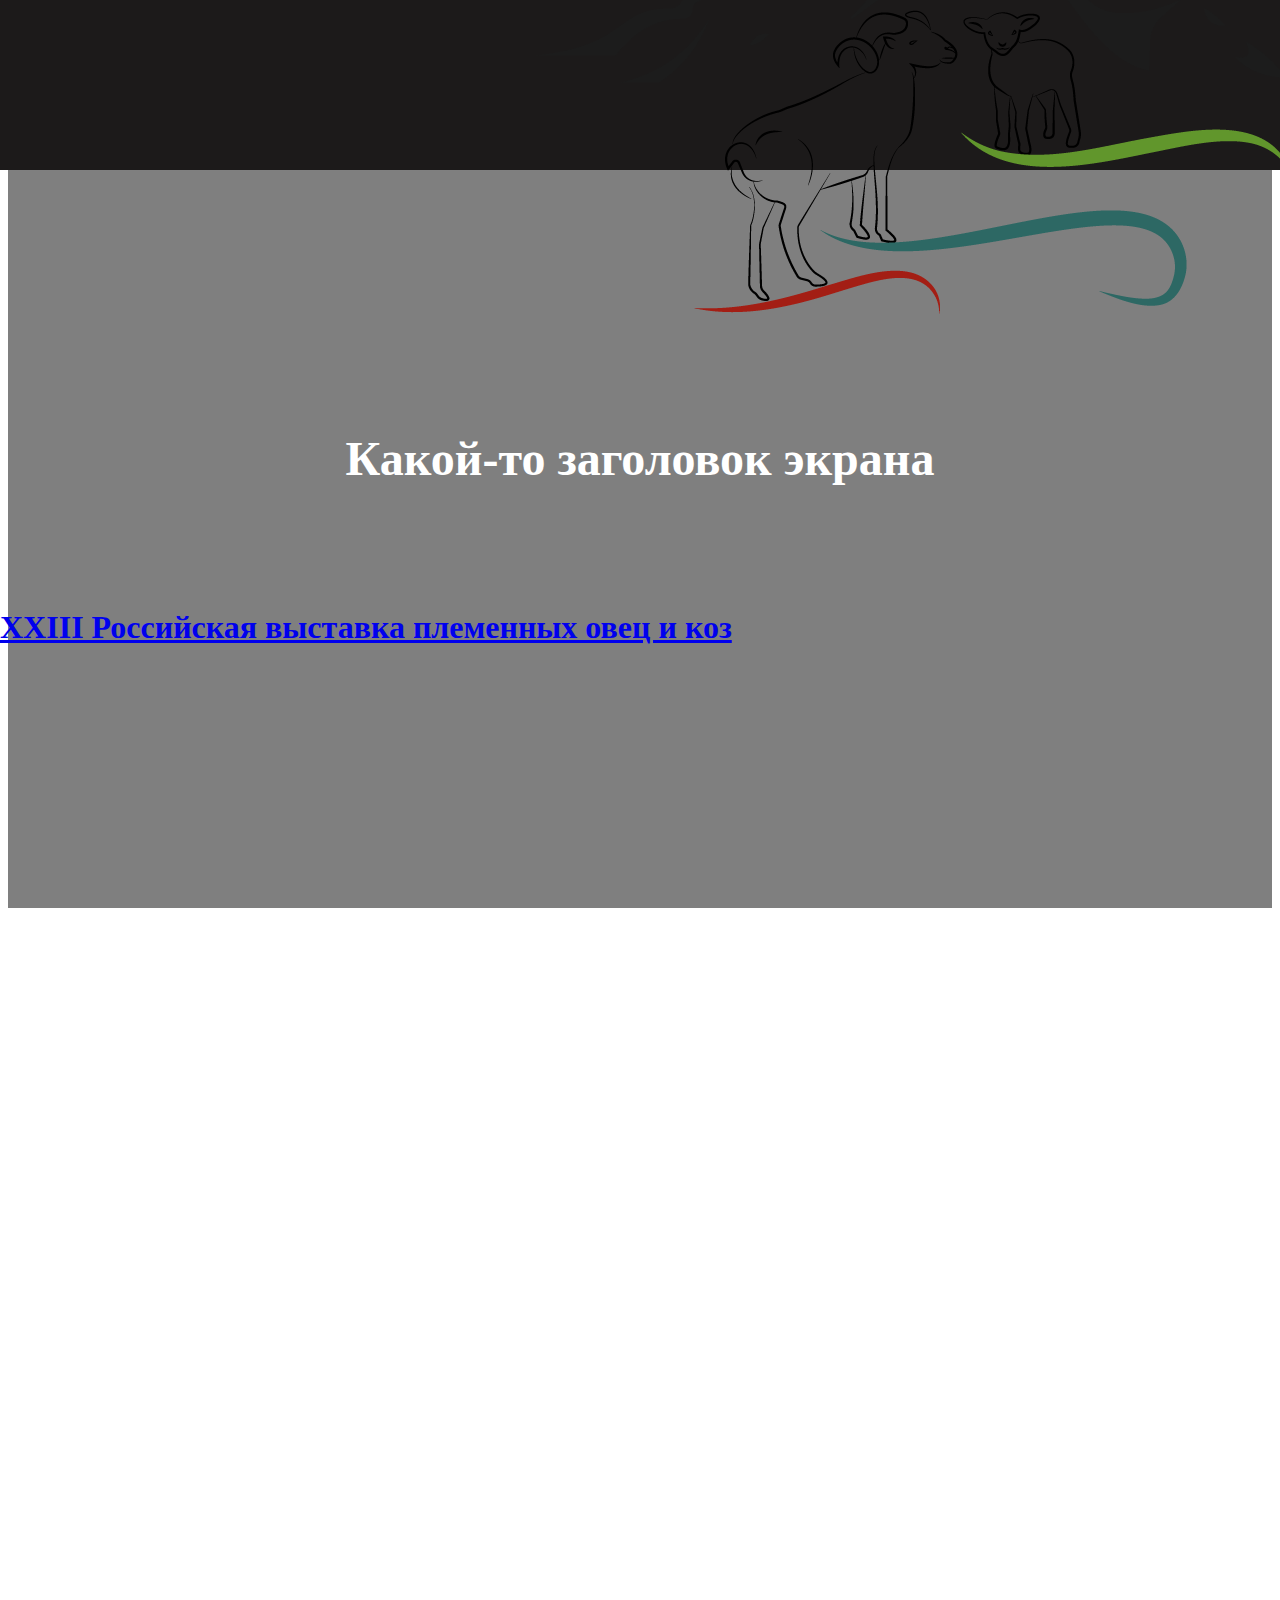
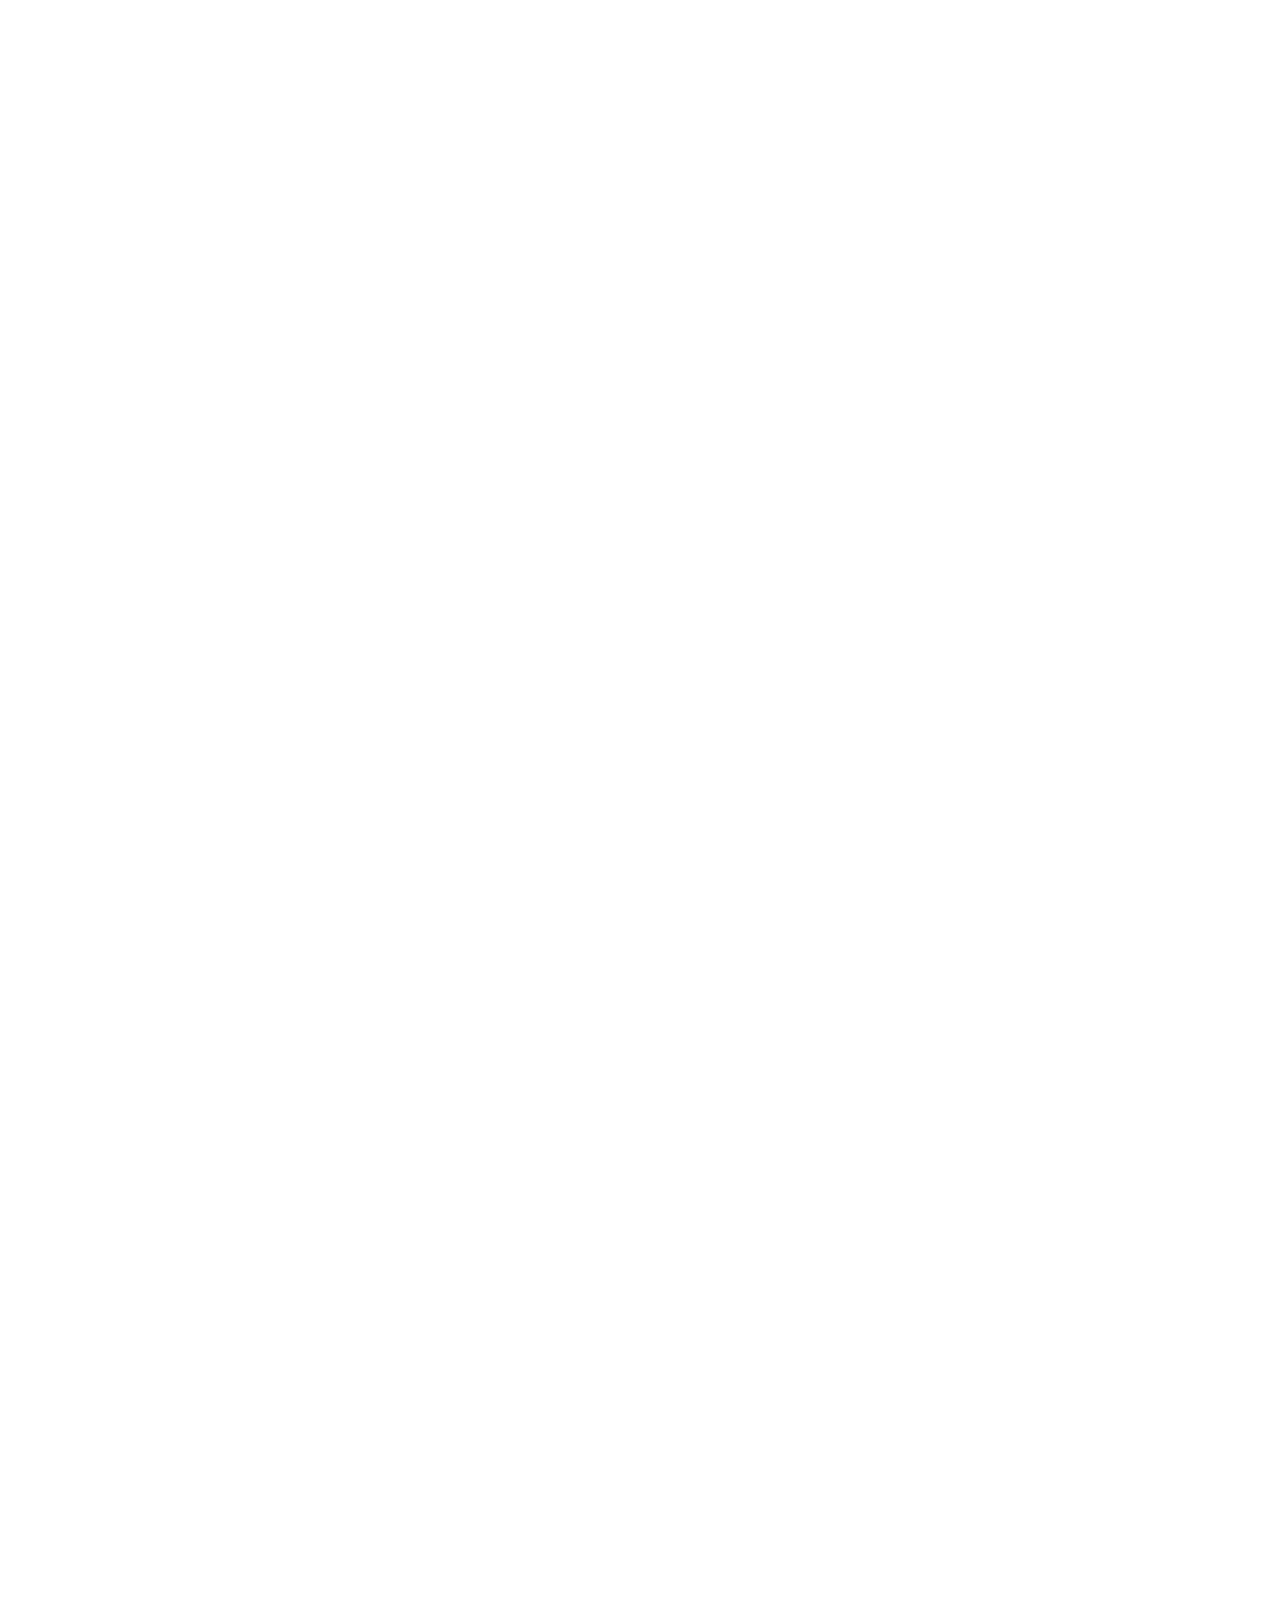
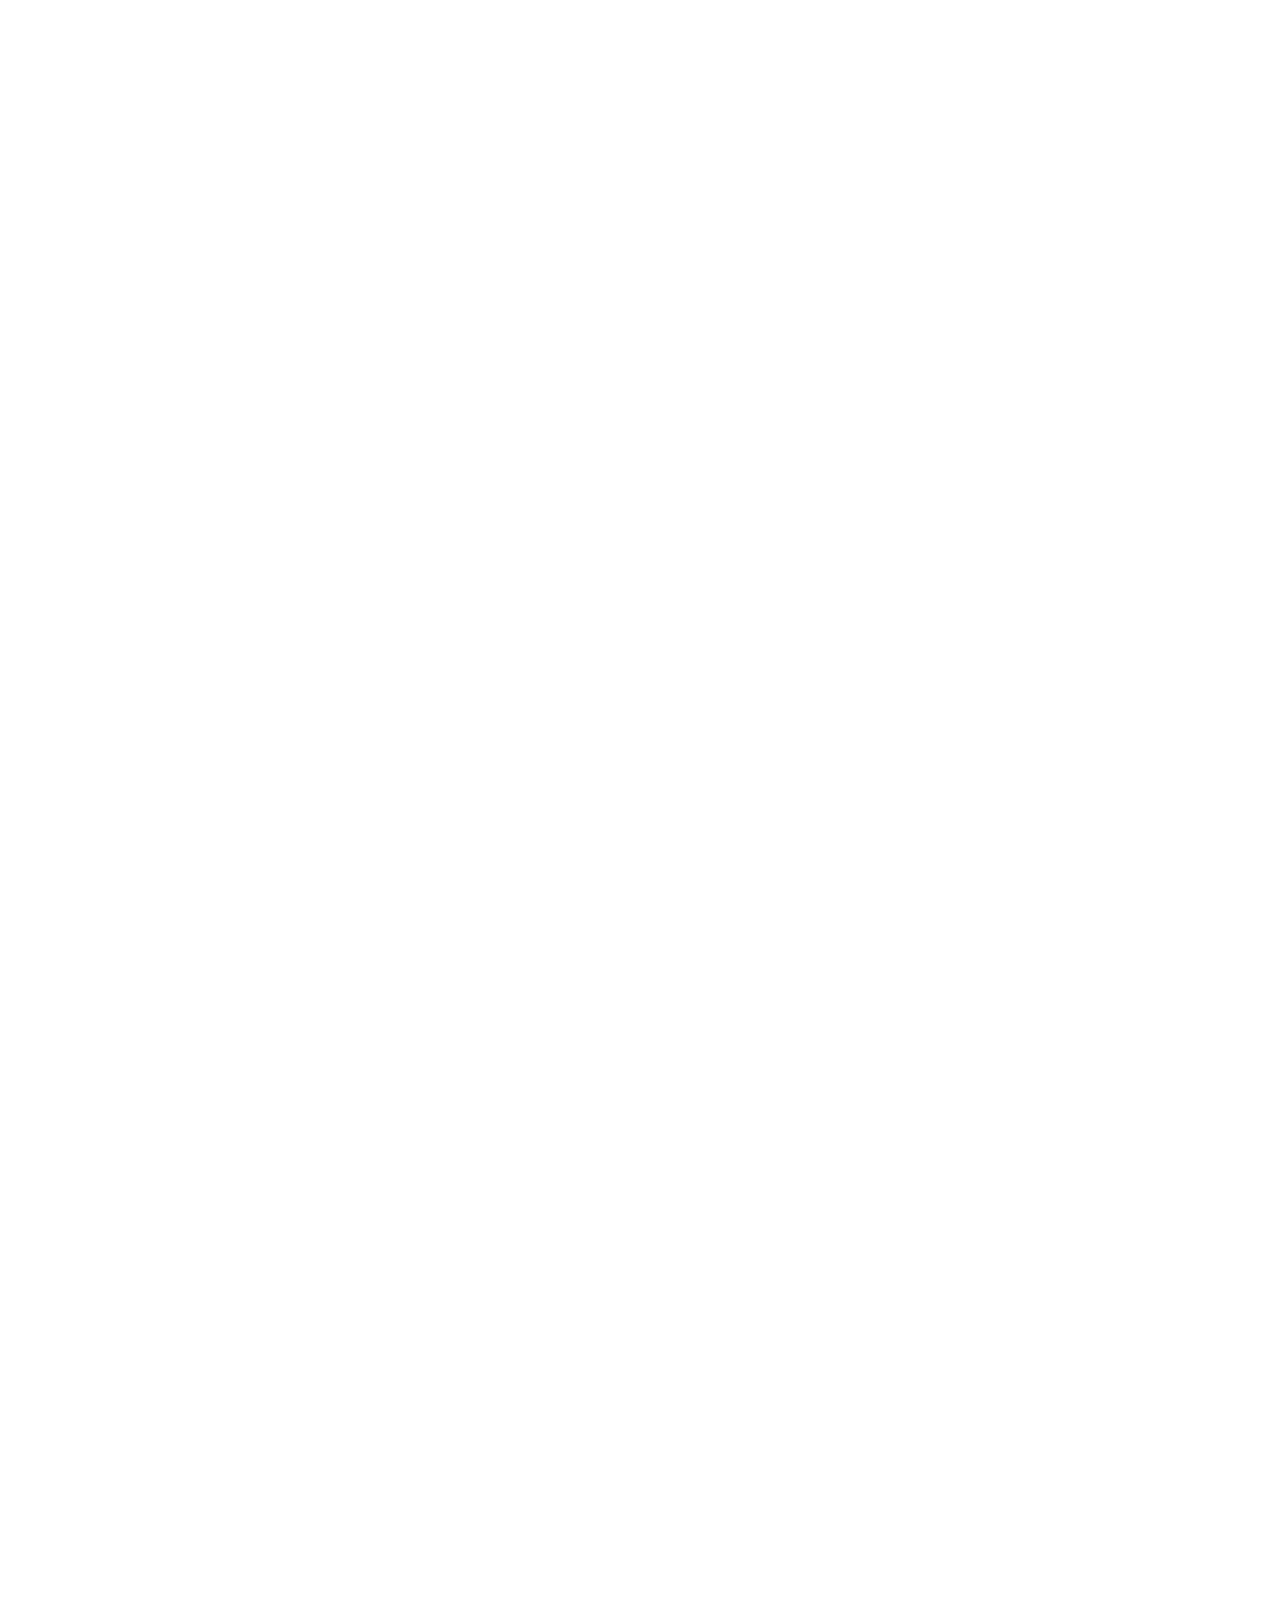
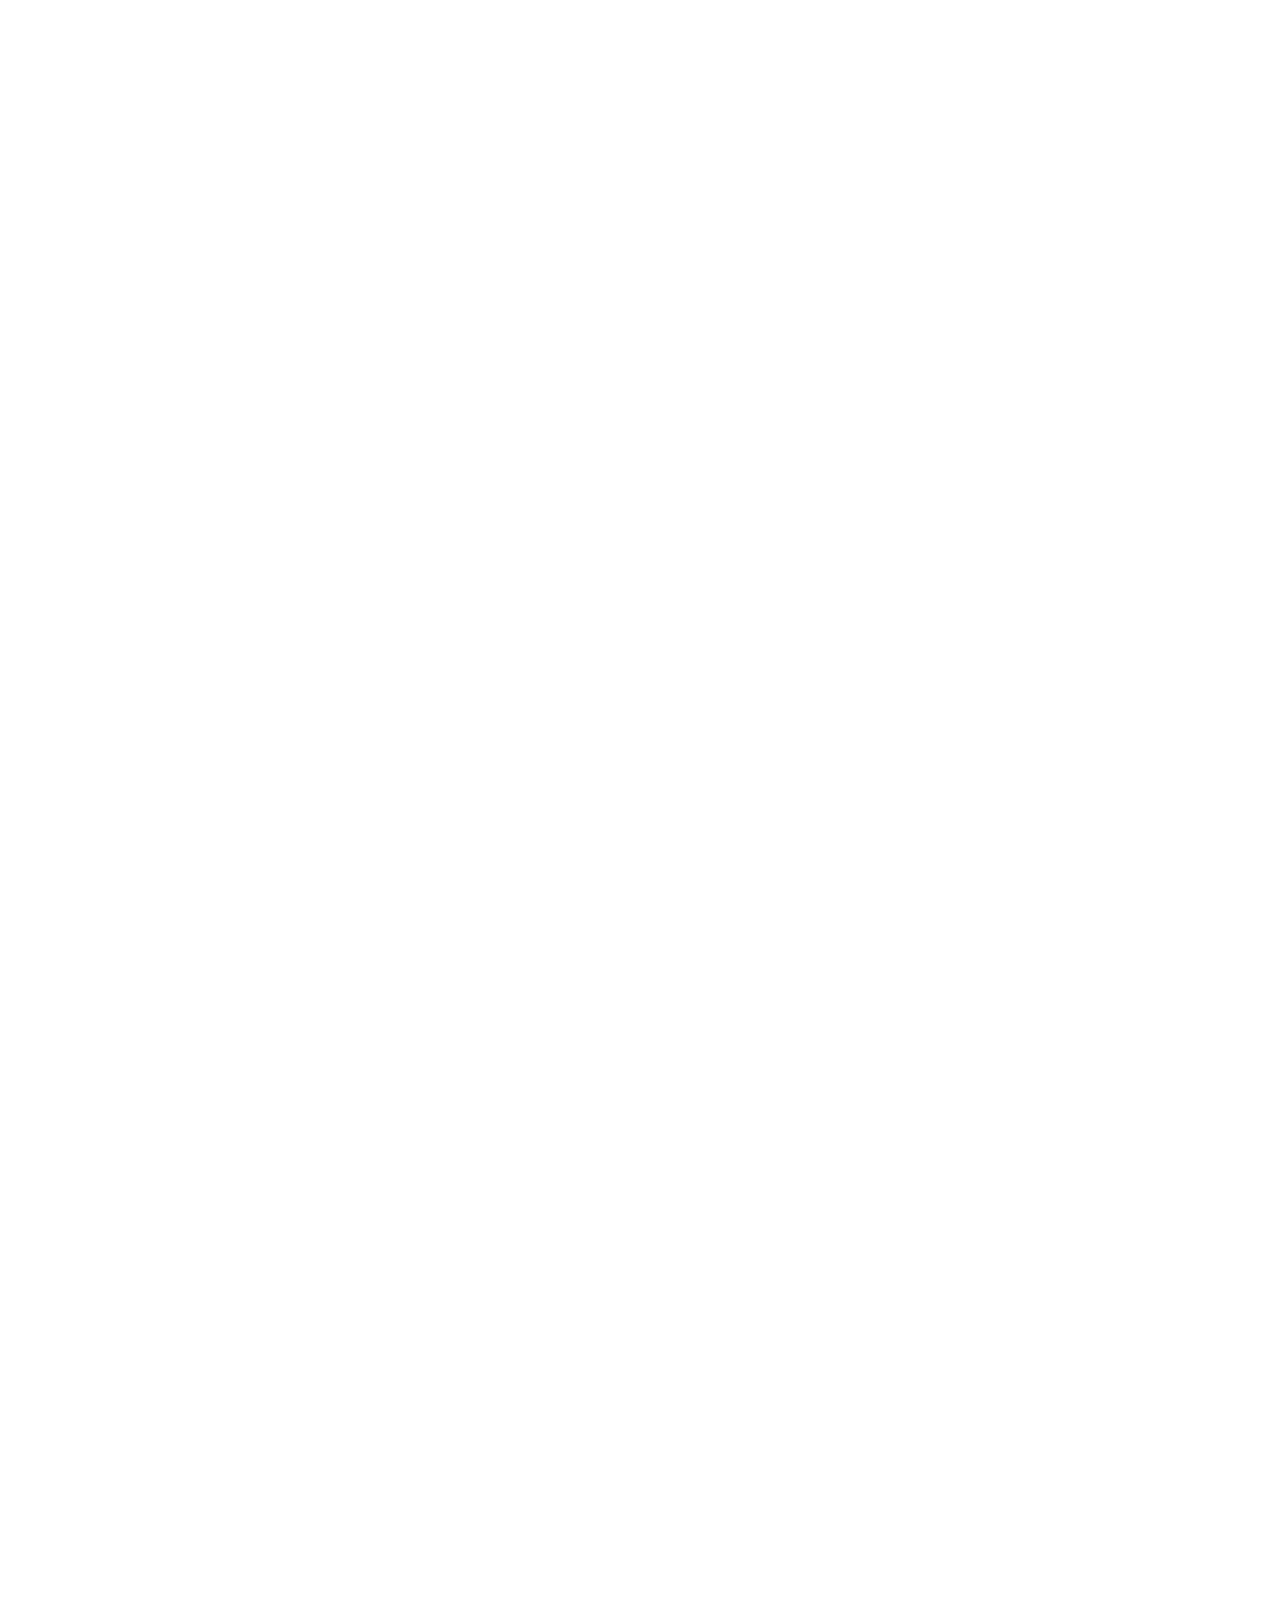
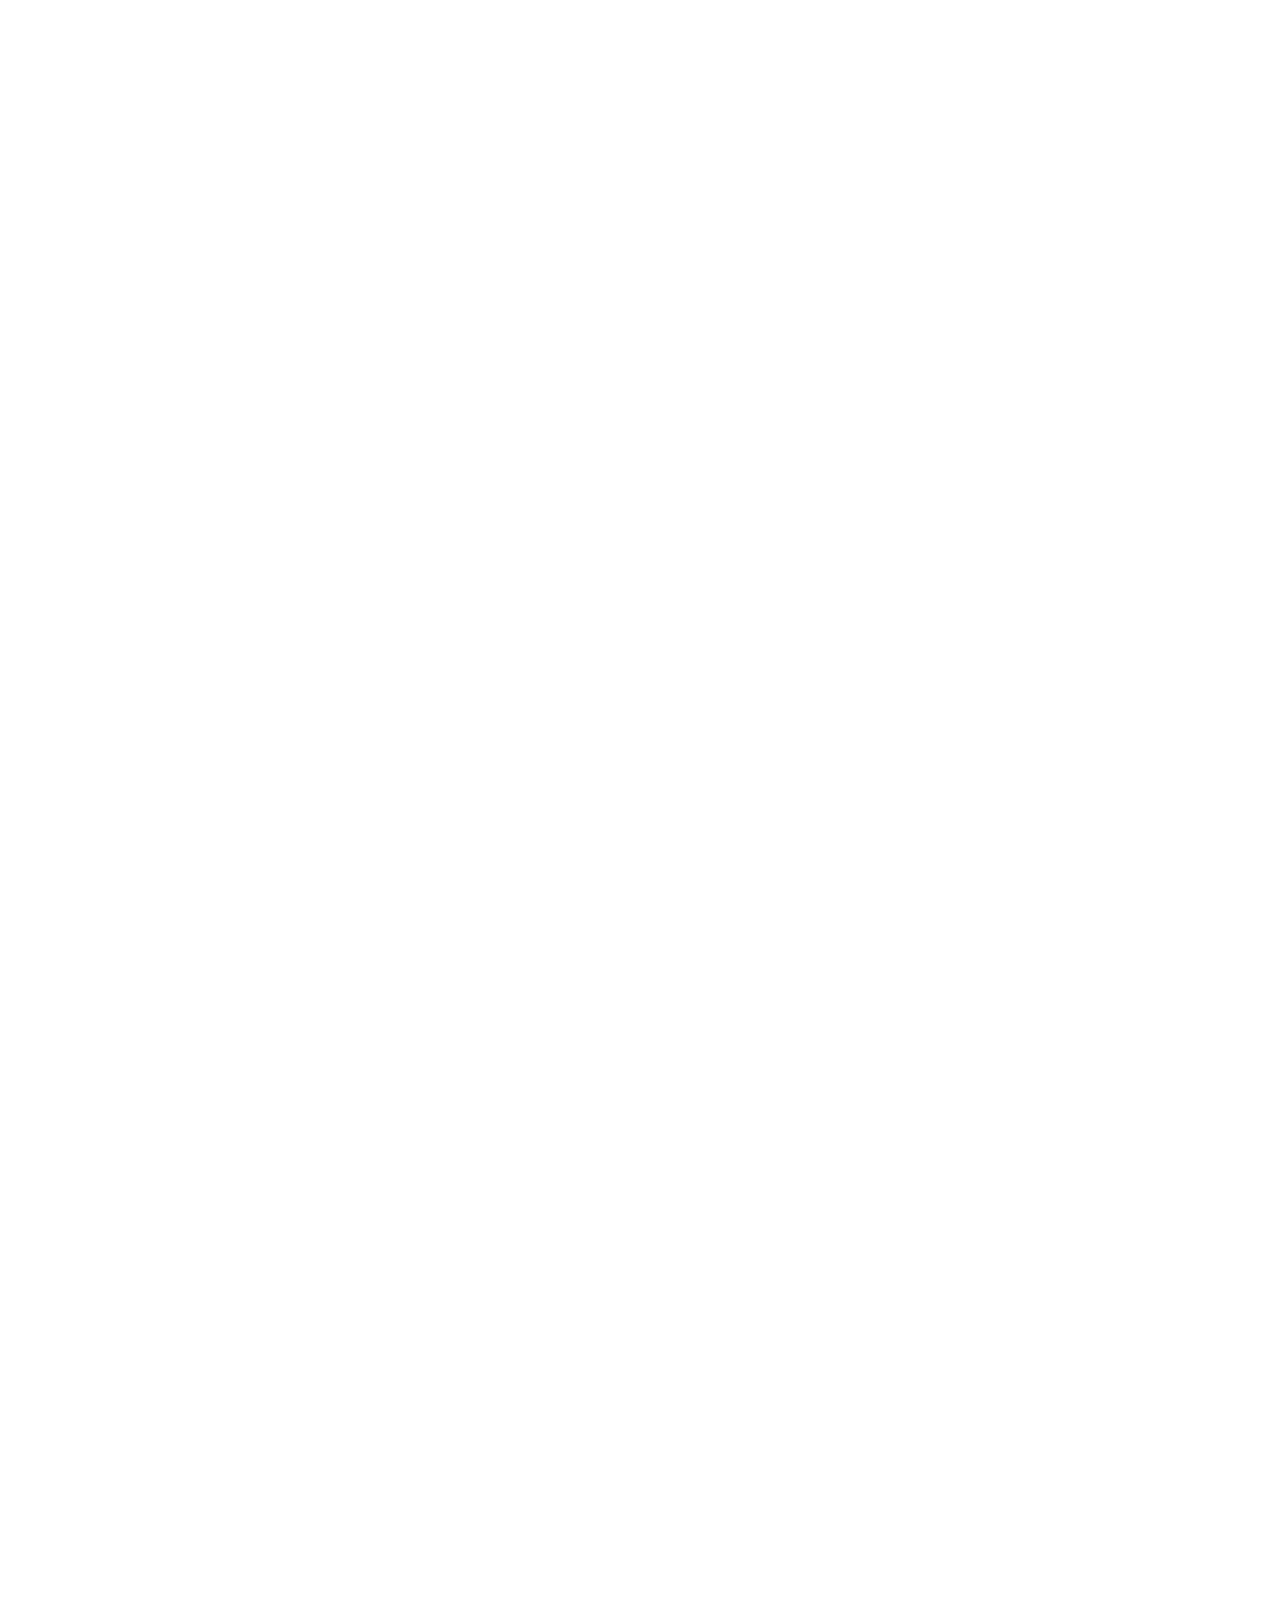
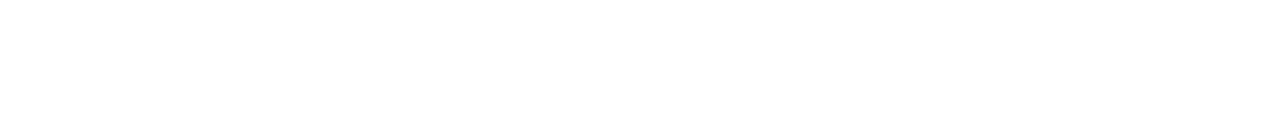
<file: templates/test.html>
<!DOCTYPE html>
<html lang="en">
<head>
    <meta charset="UTF-8">
    <link rel="stylesheet" type="text/css" href="../static/css/test.css"/>
    <title>Title</title>
</head>
<body>


<nav id="navbar" class="navbar">

    <div class="nav_bar_logo">
         <section class="lead">
            <img src="/static/img/logo.png" class="lead__logo" alt="XXIII Российская выставка племенных овец и коз">
            <h1 class="lead__title"><a class="lead__link" href="index">XXIII Российская выставка племенных овец и
                коз</a>
            </h1>
        </section>
    </div>
    <div class="container">
        <a href="/" class="navbar__brand" target="_blank">XXIII</a>
        <ul class="navbar__nav">
            <li><a href="#">О выставке</a></li>
            <li><a href="#">Услуги</a></li>
            <li><a href="#">Портфолио</a></li>
            <li><a href="#">Контакты</a></li>
        </ul>
    </div>
</nav>

<header class="header"
        style="background-image: url(https://beautiful-photo.net/wp-content/uploads/2018/10/Mount-Fitz-Roy-and-laguna-Torre-Los-Glaciares-National-Park-Patagonia-Argentina.jpg);">
    <div class="container">
        <h1 class="header__title">Какой-то заголовок экрана</h1>
    </div>

    <div class="header__overlay"></div>
</header>


<script>
    // Сразу создаём переменные
    let navbar = document.getElementById('navbar').classList
    let active_class = "navbar_scrolled"

    /**
     * Слушаем событие прокрутки
     */
    window.addEventListener('scroll', e => {
        console.log(pageYOffset)
        if (pageYOffset > 750) navbar.add(active_class)
        else navbar.remove(active_class)
    })
</script>
</body>
</html>
</file>
<file: static/css/test.css>
body {
  height: 900vh;
  overflow-x: hidden;
  font-size: 16px;
}

.container {
  max-width: 1200px;
  width: 100%;
  margin: auto;
  padding-left: 15px;
  padding-right: 15px;
}

.header {
  position: relative;
  height: 100vh;
  display: flex;
  align-items: center;
  justify-content: center;
  text-align: center;
}
.header__title {
  position: relative;
  z-index: 1;
  color: #fff;
  font-size: 3rem;
}
.header__overlay {
  position: absolute;
  top: 0;
  left: 0;
  width: 100%;
  height: 100%;
  background-color: rgba(0, 0, 0, 0.5);
}

.navbar {
  position: absolute;
  z-index: 500;
  left: 0;
  top: 0;
  width: 100%;
  background-color: #1c1a1a;
  height: 170px;
  display: flex;
  align-items: center;
}
.navbar_scrolled {
  position: fixed;
  animation-name: fadeInUp;
  animation-duration: 1s;
}
.navbar .container {
  display: flex;
  align-items: center;
  justify-content: space-between;
}
.navbar__brand {
  text-decoration: none;
  color: #fff;
  font-weight: 700;
  font-size: 1.5rem;
  transition: all 0.09s ease-out;
}
.navbar__brand:hover {
  color: coral;
}
.navbar__nav {
  padding: 0;
  margin: 0;
  list-style-type: none;
}
.navbar__nav li {
  display: inline-block;
}
.navbar__nav li a {
  padding: 7px;
  color: #fff;
  opacity: 0.7;
  text-decoration: none;
  font-weight: 400;
  transition: all 0.09s ease-out;
}
.navbar__nav li a:hover {
  opacity: 1;
}

@keyframes fadeInUp {
  from {
    opacity: 0;
    top: -50px;
  }
  to {
    opacity: 1;
    top: 0;
  }
}
</file>
